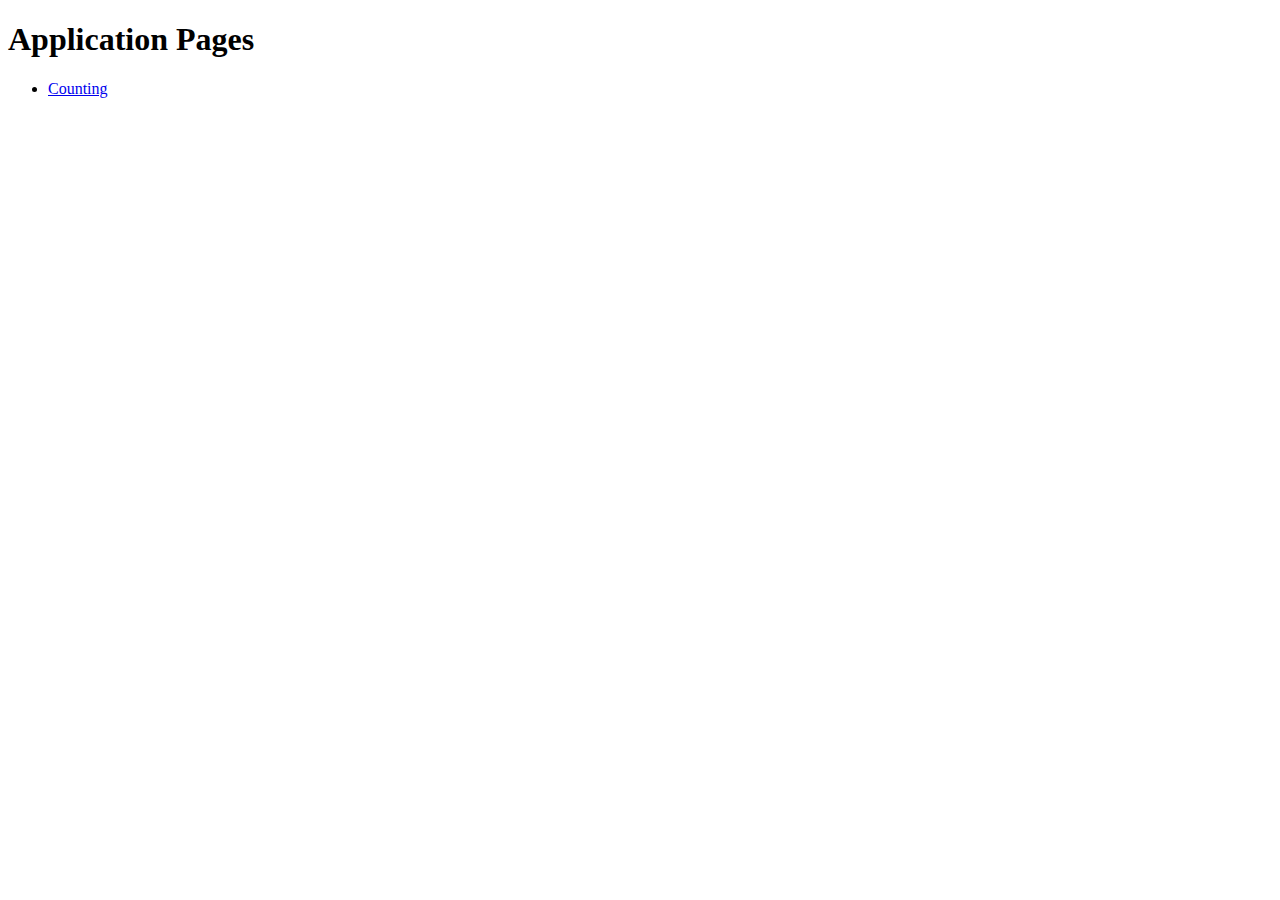
<file: index.html>
<!DOCTYPE html>
<html lang="en">
<head>
    <meta charset="UTF-8">
    <meta name="viewport" content="width=device-width, initial-scale=1.0">
    <title>ACDA Kids Index</title>
</head>
<body>
    <h1>Application Pages</h1>
    <ul>
        <li><a href="./Frontend/Primaria_Grade1/Counting/counting.html">Counting</a></li>
    </ul>
</body>
</html>
</file>
